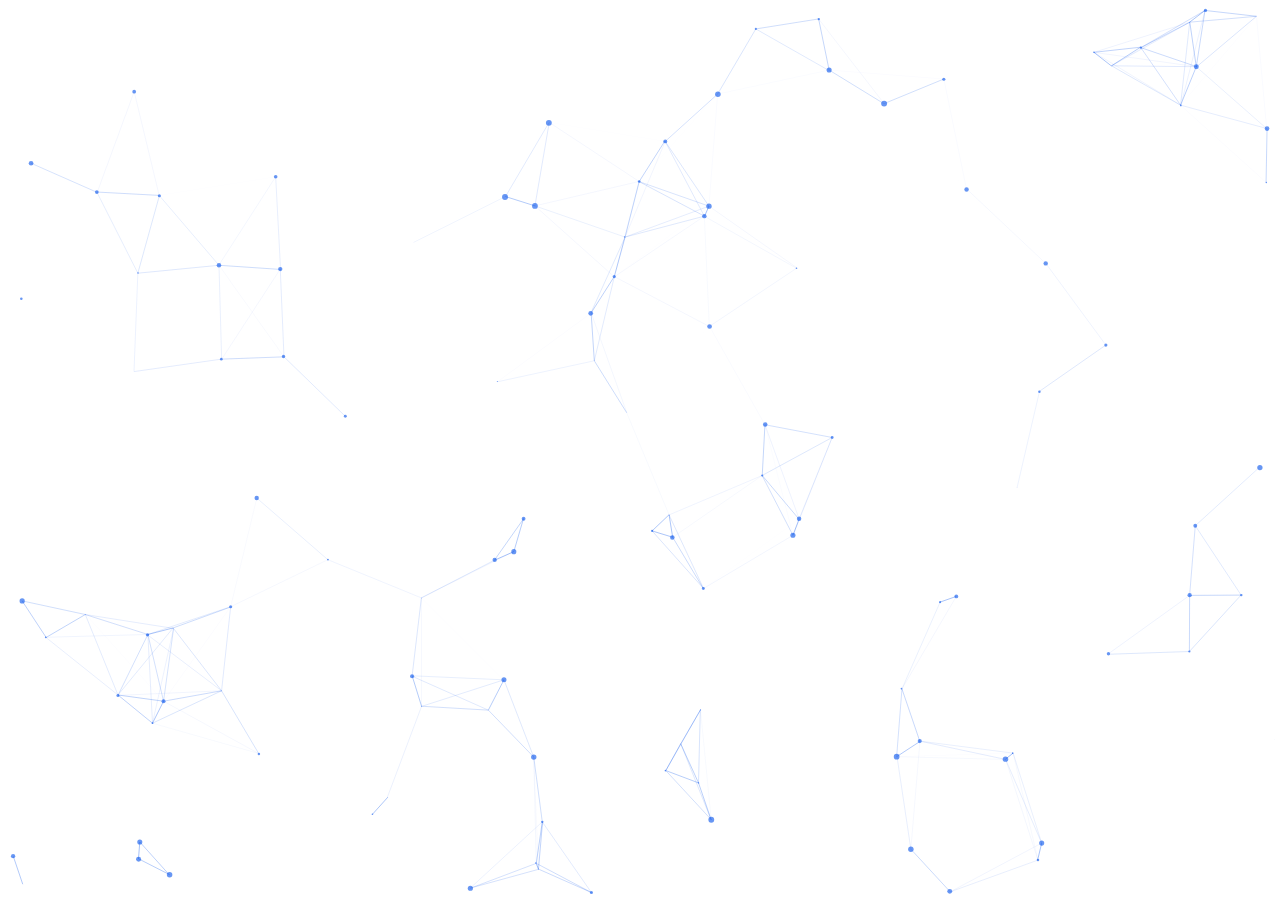
<file: particles.html>
<!DOCTYPE html>
<html lang="en">

<head>
	<meta charset="UTF-8">
	<meta name="viewport" content="width=device-width, initial-scale=1.0">
	<title>Document</title>

	<style>
		html,
		body {
			height: 100%;
			margin: 0px;
			padding: 0px;
		}

		#particles-js {
			width: 100%;
			height: 100%;
			background-color: #fff;
		}
	</style>
</head>

<body>

	<div id="particles-js"></div>

	<script>
		var pJS = function (tag_id, params) {

			var canvas_el = document.querySelector('#' + tag_id + ' > .particles-js-canvas-el');

			/* particles.js variables with default values */
			this.pJS = {
				canvas: {
					el: canvas_el,
					w: canvas_el.offsetWidth,
					h: canvas_el.offsetHeight
				},
				particles: {
					number: {
						value: 400,
						density: {
							enable: true,
							value_area: 800
						}
					},
					color: {
						value: '#0150eb'
					},
					shape: {
						type: 'circle',
						stroke: {
							width: 0,
							color: '#0150eb'
						},
						polygon: {
							nb_sides: 5
						},
						image: {
							src: '',
							width: 100,
							height: 100
						}
					},
					opacity: {
						value: 1,
						random: false,
						anim: {
							enable: false,
							speed: 2,
							opacity_min: 0,
							sync: false
						}
					},
					size: {
						value: 20,
						random: false,
						anim: {
							enable: false,
							speed: 20,
							size_min: 0,
							sync: false
						}
					},
					line_linked: {
						enable: true,
						distance: 100,
						color: '#0150eb',
						opacity: 1,
						width: 1
					},
					move: {
						enable: true,
						speed: 2,
						direction: 'none',
						random: false,
						straight: false,
						out_mode: 'out',
						bounce: false,
						attract: {
							enable: false,
							rotateX: 3000,
							rotateY: 3000
						}
					},
					array: []
				},
				interactivity: {
					detect_on: 'canvas',
					events: {
						onhover: {
							enable: false,
							mode: 'grab'
						},
						onclick: {
							enable: true,
							mode: 'push'
						},
						resize: true
					},
					modes: {
						grab: {
							distance: 100,
							line_linked: {
								opacity: 1
							}
						},
						bubble: {
							distance: 200,
							size: 80,
							duration: 0.4
						},
						repulse: {
							distance: 200,
							duration: 0.4
						},
						push: {
							particles_nb: 4
						},
						remove: {
							particles_nb: 2
						}
					},
					mouse: {}
				},
				retina_detect: false,
				fn: {
					interact: {},
					modes: {},
					vendors: {}
				},
				tmp: {}
			};

			var pJS = this.pJS;

			/* params settings */
			if (params) {
				Object.deepExtend(pJS, params);
			}

			pJS.tmp.obj = {
				size_value: pJS.particles.size.value,
				size_anim_speed: pJS.particles.size.anim.speed,
				move_speed: pJS.particles.move.speed,
				line_linked_distance: pJS.particles.line_linked.distance,
				line_linked_width: pJS.particles.line_linked.width,
				mode_grab_distance: pJS.interactivity.modes.grab.distance,
				mode_bubble_distance: pJS.interactivity.modes.bubble.distance,
				mode_bubble_size: pJS.interactivity.modes.bubble.size,
				mode_repulse_distance: pJS.interactivity.modes.repulse.distance
			};


			pJS.fn.retinaInit = function () {

				if (pJS.retina_detect && window.devicePixelRatio > 1) {
					pJS.canvas.pxratio = window.devicePixelRatio;
					pJS.tmp.retina = true;
				}
				else {
					pJS.canvas.pxratio = 1;
					pJS.tmp.retina = false;
				}

				pJS.canvas.w = pJS.canvas.el.offsetWidth * pJS.canvas.pxratio;
				pJS.canvas.h = pJS.canvas.el.offsetHeight * pJS.canvas.pxratio;

				pJS.particles.size.value = pJS.tmp.obj.size_value * pJS.canvas.pxratio;
				pJS.particles.size.anim.speed = pJS.tmp.obj.size_anim_speed * pJS.canvas.pxratio;
				pJS.particles.move.speed = pJS.tmp.obj.move_speed * pJS.canvas.pxratio;
				pJS.particles.line_linked.distance = pJS.tmp.obj.line_linked_distance * pJS.canvas.pxratio;
				pJS.interactivity.modes.grab.distance = pJS.tmp.obj.mode_grab_distance * pJS.canvas.pxratio;
				pJS.interactivity.modes.bubble.distance = pJS.tmp.obj.mode_bubble_distance * pJS.canvas.pxratio;
				pJS.particles.line_linked.width = pJS.tmp.obj.line_linked_width * pJS.canvas.pxratio;
				pJS.interactivity.modes.bubble.size = pJS.tmp.obj.mode_bubble_size * pJS.canvas.pxratio;
				pJS.interactivity.modes.repulse.distance = pJS.tmp.obj.mode_repulse_distance * pJS.canvas.pxratio;

			};



			/* ---------- pJS functions - canvas ------------ */

			pJS.fn.canvasInit = function () {
				pJS.canvas.ctx = pJS.canvas.el.getContext('2d');
			};

			pJS.fn.canvasSize = function () {

				pJS.canvas.el.width = pJS.canvas.w;
				pJS.canvas.el.height = pJS.canvas.h;

				if (pJS && pJS.interactivity.events.resize) {

					window.addEventListener('resize', function () {

						pJS.canvas.w = pJS.canvas.el.offsetWidth;
						pJS.canvas.h = pJS.canvas.el.offsetHeight;

						/* resize canvas */
						if (pJS.tmp.retina) {
							pJS.canvas.w *= pJS.canvas.pxratio;
							pJS.canvas.h *= pJS.canvas.pxratio;
						}

						pJS.canvas.el.width = pJS.canvas.w;
						pJS.canvas.el.height = pJS.canvas.h;

						/* repaint canvas on anim disabled */
						if (!pJS.particles.move.enable) {
							pJS.fn.particlesEmpty();
							pJS.fn.particlesCreate();
							pJS.fn.particlesDraw();
							pJS.fn.vendors.densityAutoParticles();
						}

						/* density particles enabled */
						pJS.fn.vendors.densityAutoParticles();

					});

				}

			};


			pJS.fn.canvasPaint = function () {
				pJS.canvas.ctx.fillRect(0, 0, pJS.canvas.w, pJS.canvas.h);
			};

			pJS.fn.canvasClear = function () {
				pJS.canvas.ctx.clearRect(0, 0, pJS.canvas.w, pJS.canvas.h);
			};


			/* --------- pJS functions - particles ----------- */

			pJS.fn.particle = function (color, opacity, position) {

				/* size */
				this.radius = (pJS.particles.size.random ? Math.random() : 1) * pJS.particles.size.value;
				if (pJS.particles.size.anim.enable) {
					this.size_status = false;
					this.vs = pJS.particles.size.anim.speed / 100;
					if (!pJS.particles.size.anim.sync) {
						this.vs = this.vs * Math.random();
					}
				}

				/* position */
				this.x = position ? position.x : Math.random() * pJS.canvas.w;
				this.y = position ? position.y : Math.random() * pJS.canvas.h;

				/* check position  - into the canvas */
				if (this.x > pJS.canvas.w - this.radius * 2) this.x = this.x - this.radius;
				else if (this.x < this.radius * 2) this.x = this.x + this.radius;
				if (this.y > pJS.canvas.h - this.radius * 2) this.y = this.y - this.radius;
				else if (this.y < this.radius * 2) this.y = this.y + this.radius;

				/* check position - avoid overlap */
				if (pJS.particles.move.bounce) {
					pJS.fn.vendors.checkOverlap(this, position);
				}

				/* color */
				this.color = {};
				if (typeof (color.value) == 'object') {

					if (color.value instanceof Array) {
						var color_selected = color.value[Math.floor(Math.random() * pJS.particles.color.value.length)];
						this.color.rgb = hexToRgb(color_selected);
					} else {
						if (color.value.r != undefined && color.value.g != undefined && color.value.b != undefined) {
							this.color.rgb = {
								r: color.value.r,
								g: color.value.g,
								b: color.value.b
							}
						}
						if (color.value.h != undefined && color.value.s != undefined && color.value.l != undefined) {
							this.color.hsl = {
								h: color.value.h,
								s: color.value.s,
								l: color.value.l
							}
						}
					}

				}
				else if (color.value == 'random') {
					this.color.rgb = {
						r: (Math.floor(Math.random() * (255 - 0 + 1)) + 0),
						g: (Math.floor(Math.random() * (255 - 0 + 1)) + 0),
						b: (Math.floor(Math.random() * (255 - 0 + 1)) + 0)
					}
				}
				else if (typeof (color.value) == 'string') {
					this.color = color;
					this.color.rgb = hexToRgb(this.color.value);
				}

				/* opacity */
				this.opacity = (pJS.particles.opacity.random ? Math.random() : 1) * pJS.particles.opacity.value;
				if (pJS.particles.opacity.anim.enable) {
					this.opacity_status = false;
					this.vo = pJS.particles.opacity.anim.speed / 100;
					if (!pJS.particles.opacity.anim.sync) {
						this.vo = this.vo * Math.random();
					}
				}

				/* animation - velocity for speed */
				var velbase = {}
				switch (pJS.particles.move.direction) {
					case 'top':
						velbase = { x: 0, y: -1 };
						break;
					case 'top-right':
						velbase = { x: 0.5, y: -0.5 };
						break;
					case 'right':
						velbase = { x: 1, y: -0 };
						break;
					case 'bottom-right':
						velbase = { x: 0.5, y: 0.5 };
						break;
					case 'bottom':
						velbase = { x: 0, y: 1 };
						break;
					case 'bottom-left':
						velbase = { x: -0.5, y: 1 };
						break;
					case 'left':
						velbase = { x: -1, y: 0 };
						break;
					case 'top-left':
						velbase = { x: -0.5, y: -0.5 };
						break;
					default:
						velbase = { x: 0, y: 0 };
						break;
				}

				if (pJS.particles.move.straight) {
					this.vx = velbase.x;
					this.vy = velbase.y;
					if (pJS.particles.move.random) {
						this.vx = this.vx * (Math.random());
						this.vy = this.vy * (Math.random());
					}
				} else {
					this.vx = velbase.x + Math.random() - 0.5;
					this.vy = velbase.y + Math.random() - 0.5;
				}

				// var theta = 2.0 * Math.PI * Math.random();
				// this.vx = Math.cos(theta);
				// this.vy = Math.sin(theta);

				this.vx_i = this.vx;
				this.vy_i = this.vy;



				/* if shape is image */

				var shape_type = pJS.particles.shape.type;
				if (typeof (shape_type) == 'object') {
					if (shape_type instanceof Array) {
						var shape_selected = shape_type[Math.floor(Math.random() * shape_type.length)];
						this.shape = shape_selected;
					}
				} else {
					this.shape = shape_type;
				}

				if (this.shape == 'image') {
					var sh = pJS.particles.shape;
					this.img = {
						src: sh.image.src,
						ratio: sh.image.width / sh.image.height
					}
					if (!this.img.ratio) this.img.ratio = 1;
					if (pJS.tmp.img_type == 'svg' && pJS.tmp.source_svg != undefined) {
						pJS.fn.vendors.createSvgImg(this);
						if (pJS.tmp.pushing) {
							this.img.loaded = false;
						}
					}
				}



			};


			pJS.fn.particle.prototype.draw = function () {

				var p = this;

				if (p.radius_bubble != undefined) {
					var radius = p.radius_bubble;
				} else {
					var radius = p.radius;
				}

				if (p.opacity_bubble != undefined) {
					var opacity = p.opacity_bubble;
				} else {
					var opacity = p.opacity;
				}

				if (p.color.rgb) {
					var color_value = 'rgba(' + p.color.rgb.r + ',' + p.color.rgb.g + ',' + p.color.rgb.b + ',' + opacity + ')';
				} else {
					var color_value = 'hsla(' + p.color.hsl.h + ',' + p.color.hsl.s + '%,' + p.color.hsl.l + '%,' + opacity + ')';
				}

				pJS.canvas.ctx.fillStyle = color_value;
				pJS.canvas.ctx.beginPath();

				switch (p.shape) {

					case 'circle':
						pJS.canvas.ctx.arc(p.x, p.y, radius, 0, Math.PI * 2, false);
						break;

					case 'edge':
						pJS.canvas.ctx.rect(p.x - radius, p.y - radius, radius * 2, radius * 2);
						break;

					case 'triangle':
						pJS.fn.vendors.drawShape(pJS.canvas.ctx, p.x - radius, p.y + radius / 1.66, radius * 2, 3, 2);
						break;

					case 'polygon':
						pJS.fn.vendors.drawShape(
							pJS.canvas.ctx,
							p.x - radius / (pJS.particles.shape.polygon.nb_sides / 3.5), // startX
							p.y - radius / (2.66 / 3.5), // startY
							radius * 2.66 / (pJS.particles.shape.polygon.nb_sides / 3), // sideLength
							pJS.particles.shape.polygon.nb_sides, // sideCountNumerator
							1 // sideCountDenominator
						);
						break;

					case 'star':
						pJS.fn.vendors.drawShape(
							pJS.canvas.ctx,
							p.x - radius * 2 / (pJS.particles.shape.polygon.nb_sides / 4), // startX
							p.y - radius / (2 * 2.66 / 3.5), // startY
							radius * 2 * 2.66 / (pJS.particles.shape.polygon.nb_sides / 3), // sideLength
							pJS.particles.shape.polygon.nb_sides, // sideCountNumerator
							2 // sideCountDenominator
						);
						break;

					case 'image':

						function draw() {
							pJS.canvas.ctx.drawImage(
								img_obj,
								p.x - radius,
								p.y - radius,
								radius * 2,
								radius * 2 / p.img.ratio
							);
						}

						if (pJS.tmp.img_type == 'svg') {
							var img_obj = p.img.obj;
						} else {
							var img_obj = pJS.tmp.img_obj;
						}

						if (img_obj) {
							draw();
						}

						break;

				}

				pJS.canvas.ctx.closePath();

				if (pJS.particles.shape.stroke.width > 0) {
					pJS.canvas.ctx.strokeStyle = pJS.particles.shape.stroke.color;
					pJS.canvas.ctx.lineWidth = pJS.particles.shape.stroke.width;
					pJS.canvas.ctx.stroke();
				}

				pJS.canvas.ctx.fill();

			};


			pJS.fn.particlesCreate = function () {
				for (var i = 0; i < pJS.particles.number.value; i++) {
					pJS.particles.array.push(new pJS.fn.particle(pJS.particles.color, pJS.particles.opacity.value));
				}
			};

			pJS.fn.particlesUpdate = function () {

				for (var i = 0; i < pJS.particles.array.length; i++) {

					/* the particle */
					var p = pJS.particles.array[i];

					// var d = ( dx = pJS.interactivity.mouse.click_pos_x - p.x ) * dx + ( dy = pJS.interactivity.mouse.click_pos_y - p.y ) * dy;
					// var f = -BANG_SIZE / d;
					// if ( d < BANG_SIZE ) {
					//     var t = Math.atan2( dy, dx );
					//     p.vx = f * Math.cos(t);
					//     p.vy = f * Math.sin(t);
					// }

					/* move the particle */
					if (pJS.particles.move.enable) {
						var ms = pJS.particles.move.speed / 2;
						p.x += p.vx * ms;
						p.y += p.vy * ms;
					}

					/* change opacity status */
					if (pJS.particles.opacity.anim.enable) {
						if (p.opacity_status == true) {
							if (p.opacity >= pJS.particles.opacity.value) p.opacity_status = false;
							p.opacity += p.vo;
						} else {
							if (p.opacity <= pJS.particles.opacity.anim.opacity_min) p.opacity_status = true;
							p.opacity -= p.vo;
						}
						if (p.opacity < 0) p.opacity = 0;
					}

					/* change size */
					if (pJS.particles.size.anim.enable) {
						if (p.size_status == true) {
							if (p.radius >= pJS.particles.size.value) p.size_status = false;
							p.radius += p.vs;
						} else {
							if (p.radius <= pJS.particles.size.anim.size_min) p.size_status = true;
							p.radius -= p.vs;
						}
						if (p.radius < 0) p.radius = 0;
					}

					/* change particle position if it is out of canvas */
					if (pJS.particles.move.out_mode == 'bounce') {
						var new_pos = {
							x_left: p.radius,
							x_right: pJS.canvas.w,
							y_top: p.radius,
							y_bottom: pJS.canvas.h
						}
					} else {
						var new_pos = {
							x_left: -p.radius,
							x_right: pJS.canvas.w + p.radius,
							y_top: -p.radius,
							y_bottom: pJS.canvas.h + p.radius
						}
					}

					if (p.x - p.radius > pJS.canvas.w) {
						p.x = new_pos.x_left;
						p.y = Math.random() * pJS.canvas.h;
					}
					else if (p.x + p.radius < 0) {
						p.x = new_pos.x_right;
						p.y = Math.random() * pJS.canvas.h;
					}
					if (p.y - p.radius > pJS.canvas.h) {
						p.y = new_pos.y_top;
						p.x = Math.random() * pJS.canvas.w;
					}
					else if (p.y + p.radius < 0) {
						p.y = new_pos.y_bottom;
						p.x = Math.random() * pJS.canvas.w;
					}

					/* out of canvas modes */
					switch (pJS.particles.move.out_mode) {
						case 'bounce':
							if (p.x + p.radius > pJS.canvas.w) p.vx = -p.vx;
							else if (p.x - p.radius < 0) p.vx = -p.vx;
							if (p.y + p.radius > pJS.canvas.h) p.vy = -p.vy;
							else if (p.y - p.radius < 0) p.vy = -p.vy;
							break;
					}

					/* events */
					if (isInArray('grab', pJS.interactivity.events.onhover.mode)) {
						pJS.fn.modes.grabParticle(p);
					}

					if (isInArray('bubble', pJS.interactivity.events.onhover.mode) || isInArray('bubble', pJS.interactivity.events.onclick.mode)) {
						pJS.fn.modes.bubbleParticle(p);
					}

					if (isInArray('repulse', pJS.interactivity.events.onhover.mode) || isInArray('repulse', pJS.interactivity.events.onclick.mode)) {
						pJS.fn.modes.repulseParticle(p);
					}

					/* interaction auto between particles */
					if (pJS.particles.line_linked.enable || pJS.particles.move.attract.enable) {
						for (var j = i + 1; j < pJS.particles.array.length; j++) {
							var p2 = pJS.particles.array[j];

							/* link particles */
							if (pJS.particles.line_linked.enable) {
								pJS.fn.interact.linkParticles(p, p2);
							}

							/* attract particles */
							if (pJS.particles.move.attract.enable) {
								pJS.fn.interact.attractParticles(p, p2);
							}

							/* bounce particles */
							if (pJS.particles.move.bounce) {
								pJS.fn.interact.bounceParticles(p, p2);
							}

						}
					}


				}

			};

			pJS.fn.particlesDraw = function () {

				/* clear canvas */
				pJS.canvas.ctx.clearRect(0, 0, pJS.canvas.w, pJS.canvas.h);

				/* update each particles param */
				pJS.fn.particlesUpdate();

				/* draw each particle */
				for (var i = 0; i < pJS.particles.array.length; i++) {
					var p = pJS.particles.array[i];
					p.draw();
				}

			};

			pJS.fn.particlesEmpty = function () {
				pJS.particles.array = [];
			};

			pJS.fn.particlesRefresh = function () {

				/* init all */
				cancelRequestAnimFrame(pJS.fn.checkAnimFrame);
				cancelRequestAnimFrame(pJS.fn.drawAnimFrame);
				pJS.tmp.source_svg = undefined;
				pJS.tmp.img_obj = undefined;
				pJS.tmp.count_svg = 0;
				pJS.fn.particlesEmpty();
				pJS.fn.canvasClear();

				/* restart */
				pJS.fn.vendors.start();

			};


			/* ---------- pJS functions - particles interaction ------------ */

			pJS.fn.interact.linkParticles = function (p1, p2) {

				var dx = p1.x - p2.x,
					dy = p1.y - p2.y,
					dist = Math.sqrt(dx * dx + dy * dy);

				/* draw a line between p1 and p2 if the distance between them is under the config distance */
				if (dist <= pJS.particles.line_linked.distance) {

					var opacity_line = pJS.particles.line_linked.opacity - (dist / (1 / pJS.particles.line_linked.opacity)) / pJS.particles.line_linked.distance;

					if (opacity_line > 0) {

						/* style */
						var color_line = pJS.particles.line_linked.color_rgb_line;
						pJS.canvas.ctx.strokeStyle = 'rgba(' + color_line.r + ',' + color_line.g + ',' + color_line.b + ',' + opacity_line + ')';
						pJS.canvas.ctx.lineWidth = pJS.particles.line_linked.width;
						//pJS.canvas.ctx.lineCap = 'round'; /* performance issue */

						/* path */
						pJS.canvas.ctx.beginPath();
						pJS.canvas.ctx.moveTo(p1.x, p1.y);
						pJS.canvas.ctx.lineTo(p2.x, p2.y);
						pJS.canvas.ctx.stroke();
						pJS.canvas.ctx.closePath();

					}

				}

			};


			pJS.fn.interact.attractParticles = function (p1, p2) {

				/* condensed particles */
				var dx = p1.x - p2.x,
					dy = p1.y - p2.y,
					dist = Math.sqrt(dx * dx + dy * dy);

				if (dist <= pJS.particles.line_linked.distance) {

					var ax = dx / (pJS.particles.move.attract.rotateX * 1000),
						ay = dy / (pJS.particles.move.attract.rotateY * 1000);

					p1.vx -= ax;
					p1.vy -= ay;

					p2.vx += ax;
					p2.vy += ay;

				}


			}


			pJS.fn.interact.bounceParticles = function (p1, p2) {

				var dx = p1.x - p2.x,
					dy = p1.y - p2.y,
					dist = Math.sqrt(dx * dx + dy * dy),
					dist_p = p1.radius + p2.radius;

				if (dist <= dist_p) {
					p1.vx = -p1.vx;
					p1.vy = -p1.vy;

					p2.vx = -p2.vx;
					p2.vy = -p2.vy;
				}

			}


			/* ---------- pJS functions - modes events ------------ */

			pJS.fn.modes.pushParticles = function (nb, pos) {

				pJS.tmp.pushing = true;

				for (var i = 0; i < nb; i++) {
					pJS.particles.array.push(
						new pJS.fn.particle(
							pJS.particles.color,
							pJS.particles.opacity.value,
							{
								'x': pos ? pos.pos_x : Math.random() * pJS.canvas.w,
								'y': pos ? pos.pos_y : Math.random() * pJS.canvas.h
							}
						)
					)
					if (i == nb - 1) {
						if (!pJS.particles.move.enable) {
							pJS.fn.particlesDraw();
						}
						pJS.tmp.pushing = false;
					}
				}

			};


			pJS.fn.modes.removeParticles = function (nb) {

				pJS.particles.array.splice(0, nb);
				if (!pJS.particles.move.enable) {
					pJS.fn.particlesDraw();
				}

			};


			pJS.fn.modes.bubbleParticle = function (p) {

				/* on hover event */
				if (pJS.interactivity.events.onhover.enable && isInArray('bubble', pJS.interactivity.events.onhover.mode)) {

					var dx_mouse = p.x - pJS.interactivity.mouse.pos_x,
						dy_mouse = p.y - pJS.interactivity.mouse.pos_y,
						dist_mouse = Math.sqrt(dx_mouse * dx_mouse + dy_mouse * dy_mouse),
						ratio = 1 - dist_mouse / pJS.interactivity.modes.bubble.distance;

					function init() {
						p.opacity_bubble = p.opacity;
						p.radius_bubble = p.radius;
					}
				}

				/* on click event */
				else if (pJS.interactivity.events.onclick.enable && isInArray('bubble', pJS.interactivity.events.onclick.mode)) {


					if (pJS.tmp.bubble_clicking) {
						var dx_mouse = p.x - pJS.interactivity.mouse.click_pos_x,
							dy_mouse = p.y - pJS.interactivity.mouse.click_pos_y,
							dist_mouse = Math.sqrt(dx_mouse * dx_mouse + dy_mouse * dy_mouse),
							time_spent = (new Date().getTime() - pJS.interactivity.mouse.click_time) / 1000;

						if (time_spent > pJS.interactivity.modes.bubble.duration) {
							pJS.tmp.bubble_duration_end = true;
						}

						if (time_spent > pJS.interactivity.modes.bubble.duration * 2) {
							pJS.tmp.bubble_clicking = false;
							pJS.tmp.bubble_duration_end = false;
						}
					}


					function process(bubble_param, particles_param, p_obj_bubble, p_obj, id) {

						if (bubble_param != particles_param) {

							if (!pJS.tmp.bubble_duration_end) {
								if (dist_mouse <= pJS.interactivity.modes.bubble.distance) {
									if (p_obj_bubble != undefined) var obj = p_obj_bubble;
									else var obj = p_obj;
									if (obj != bubble_param) {
										var value = p_obj - (time_spent * (p_obj - bubble_param) / pJS.interactivity.modes.bubble.duration);
										if (id == 'size') p.radius_bubble = value;
										if (id == 'opacity') p.opacity_bubble = value;
									}
								} else {
									if (id == 'size') p.radius_bubble = undefined;
									if (id == 'opacity') p.opacity_bubble = undefined;
								}
							} else {
								if (p_obj_bubble != undefined) {
									var value_tmp = p_obj - (time_spent * (p_obj - bubble_param) / pJS.interactivity.modes.bubble.duration),
										dif = bubble_param - value_tmp;
									value = bubble_param + dif;
									if (id == 'size') p.radius_bubble = value;
									if (id == 'opacity') p.opacity_bubble = value;
								}
							}

						}

					}

					if (pJS.tmp.bubble_clicking) {
						/* size */
						process(pJS.interactivity.modes.bubble.size, pJS.particles.size.value, p.radius_bubble, p.radius, 'size');
						/* opacity */
						process(pJS.interactivity.modes.bubble.opacity, pJS.particles.opacity.value, p.opacity_bubble, p.opacity, 'opacity');
					}

				}

			};


			pJS.fn.modes.repulseParticle = function (p) {

				if (pJS.interactivity.events.onhover.enable && isInArray('repulse', pJS.interactivity.events.onhover.mode) && pJS.interactivity.status == 'mousemove') {

					var dx_mouse = p.x - pJS.interactivity.mouse.pos_x,
						dy_mouse = p.y - pJS.interactivity.mouse.pos_y,
						dist_mouse = Math.sqrt(dx_mouse * dx_mouse + dy_mouse * dy_mouse);

					var normVec = { x: dx_mouse / dist_mouse, y: dy_mouse / dist_mouse },
						repulseRadius = pJS.interactivity.modes.repulse.distance,
						velocity = 100,
						repulseFactor = clamp((1 / repulseRadius) * (-1 * Math.pow(dist_mouse / repulseRadius, 2) + 1) * repulseRadius * velocity, 0, 50);

					var pos = {
						x: p.x + normVec.x * repulseFactor,
						y: p.y + normVec.y * repulseFactor
					}

					if (pJS.particles.move.out_mode == 'bounce') {
						if (pos.x - p.radius > 0 && pos.x + p.radius < pJS.canvas.w) p.x = pos.x;
						if (pos.y - p.radius > 0 && pos.y + p.radius < pJS.canvas.h) p.y = pos.y;
					} else {
						p.x = pos.x;
						p.y = pos.y;
					}

				}


				else if (pJS.interactivity.events.onclick.enable && isInArray('repulse', pJS.interactivity.events.onclick.mode)) {

					if (!pJS.tmp.repulse_finish) {
						pJS.tmp.repulse_count++;
						if (pJS.tmp.repulse_count == pJS.particles.array.length) {
							pJS.tmp.repulse_finish = true;
						}
					}

					if (pJS.tmp.repulse_clicking) {

						var repulseRadius = Math.pow(pJS.interactivity.modes.repulse.distance / 6, 3);

						var dx = pJS.interactivity.mouse.click_pos_x - p.x,
							dy = pJS.interactivity.mouse.click_pos_y - p.y,
							d = dx * dx + dy * dy;

						var force = -repulseRadius / d * 1;

						function process() {

							var f = Math.atan2(dy, dx);
							p.vx = force * Math.cos(f);
							p.vy = force * Math.sin(f);

							if (pJS.particles.move.out_mode == 'bounce') {
								var pos = {
									x: p.x + p.vx,
									y: p.y + p.vy
								}
								if (pos.x + p.radius > pJS.canvas.w) p.vx = -p.vx;
								else if (pos.x - p.radius < 0) p.vx = -p.vx;
								if (pos.y + p.radius > pJS.canvas.h) p.vy = -p.vy;
								else if (pos.y - p.radius < 0) p.vy = -p.vy;
							}

						}

						// default
						if (d <= repulseRadius) {
							process();
						}

						// bang - slow motion mode
						// if(!pJS.tmp.repulse_finish){
						//   if(d <= repulseRadius){
						//     process();
						//   }
						// }else{
						//   process();
						// }


					} else {

						if (pJS.tmp.repulse_clicking == false) {

							p.vx = p.vx_i;
							p.vy = p.vy_i;

						}

					}

				}

			}


			pJS.fn.modes.grabParticle = function (p) {

				if (pJS.interactivity.events.onhover.enable && pJS.interactivity.status == 'mousemove') {

					var dx_mouse = p.x - pJS.interactivity.mouse.pos_x,
						dy_mouse = p.y - pJS.interactivity.mouse.pos_y,
						dist_mouse = Math.sqrt(dx_mouse * dx_mouse + dy_mouse * dy_mouse);

					/* draw a line between the cursor and the particle if the distance between them is under the config distance */
					if (dist_mouse <= pJS.interactivity.modes.grab.distance) {

						var opacity_line = pJS.interactivity.modes.grab.line_linked.opacity - (dist_mouse / (1 / pJS.interactivity.modes.grab.line_linked.opacity)) / pJS.interactivity.modes.grab.distance;

						if (opacity_line > 0) {

							/* style */
							var color_line = pJS.particles.line_linked.color_rgb_line;
							pJS.canvas.ctx.strokeStyle = 'rgba(' + 251 + ',' + 195 + ',' + 94 + ',' + opacity_line + ')';
							pJS.canvas.ctx.lineWidth = pJS.particles.line_linked.width;
							//pJS.canvas.ctx.lineCap = 'round'; /* performance issue */

							/* path */
							pJS.canvas.ctx.beginPath();
							pJS.canvas.ctx.moveTo(p.x, p.y);
							pJS.canvas.ctx.lineTo(pJS.interactivity.mouse.pos_x, pJS.interactivity.mouse.pos_y);
							pJS.canvas.ctx.stroke();
							pJS.canvas.ctx.closePath();

						}

					}

				}

			};



			/* ---------- pJS functions - vendors ------------ */

			pJS.fn.vendors.eventsListeners = function () {

				/* events target element */
				if (pJS.interactivity.detect_on == 'window') {
					pJS.interactivity.el = window;
				} else {
					pJS.interactivity.el = pJS.canvas.el;
				}


				/* detect mouse pos - on hover / click event */
				if (pJS.interactivity.events.onhover.enable || pJS.interactivity.events.onclick.enable) {

					/* el on mousemove */
					pJS.interactivity.el.addEventListener('mousemove', function (e) {

						if (pJS.interactivity.el == window) {
							var pos_x = e.clientX,
								pos_y = e.clientY;
						}
						else {
							var pos_x = e.offsetX || e.clientX,
								pos_y = e.offsetY || e.clientY;
						}

						pJS.interactivity.mouse.pos_x = pos_x;
						pJS.interactivity.mouse.pos_y = pos_y;

						if (pJS.tmp.retina) {
							pJS.interactivity.mouse.pos_x *= pJS.canvas.pxratio;
							pJS.interactivity.mouse.pos_y *= pJS.canvas.pxratio;
						}

						pJS.interactivity.status = 'mousemove';

					});

					/* el on onmouseleave */
					pJS.interactivity.el.addEventListener('mouseleave', function (e) {

						pJS.interactivity.mouse.pos_x = null;
						pJS.interactivity.mouse.pos_y = null;
						pJS.interactivity.status = 'mouseleave';

					});

				}

				/* on click event */
				if (pJS.interactivity.events.onclick.enable) {

					pJS.interactivity.el.addEventListener('click', function () {

						pJS.interactivity.mouse.click_pos_x = pJS.interactivity.mouse.pos_x;
						pJS.interactivity.mouse.click_pos_y = pJS.interactivity.mouse.pos_y;
						pJS.interactivity.mouse.click_time = new Date().getTime();

						if (pJS.interactivity.events.onclick.enable) {

							switch (pJS.interactivity.events.onclick.mode) {

								case 'push':
									if (pJS.particles.move.enable) {
										pJS.fn.modes.pushParticles(pJS.interactivity.modes.push.particles_nb, pJS.interactivity.mouse);
									} else {
										if (pJS.interactivity.modes.push.particles_nb == 1) {
											pJS.fn.modes.pushParticles(pJS.interactivity.modes.push.particles_nb, pJS.interactivity.mouse);
										}
										else if (pJS.interactivity.modes.push.particles_nb > 1) {
											pJS.fn.modes.pushParticles(pJS.interactivity.modes.push.particles_nb);
										}
									}
									break;

								case 'remove':
									pJS.fn.modes.removeParticles(pJS.interactivity.modes.remove.particles_nb);
									break;

								case 'bubble':
									pJS.tmp.bubble_clicking = true;
									break;

								case 'repulse':
									pJS.tmp.repulse_clicking = true;
									pJS.tmp.repulse_count = 0;
									pJS.tmp.repulse_finish = false;
									setTimeout(function () {
										pJS.tmp.repulse_clicking = false;
									}, pJS.interactivity.modes.repulse.duration * 1000)
									break;

							}

						}

					});

				}


			};

			pJS.fn.vendors.densityAutoParticles = function () {

				if (pJS.particles.number.density.enable) {

					/* calc area */
					var area = pJS.canvas.el.width * pJS.canvas.el.height / 1000;
					if (pJS.tmp.retina) {
						area = area / (pJS.canvas.pxratio * 2);
					}

					/* calc number of particles based on density area */
					var nb_particles = area * pJS.particles.number.value / pJS.particles.number.density.value_area;

					/* add or remove X particles */
					var missing_particles = pJS.particles.array.length - nb_particles;
					if (missing_particles < 0) pJS.fn.modes.pushParticles(Math.abs(missing_particles));
					else pJS.fn.modes.removeParticles(missing_particles);

				}

			};


			pJS.fn.vendors.checkOverlap = function (p1, position) {
				for (var i = 0; i < pJS.particles.array.length; i++) {
					var p2 = pJS.particles.array[i];

					var dx = p1.x - p2.x,
						dy = p1.y - p2.y,
						dist = Math.sqrt(dx * dx + dy * dy);

					if (dist <= p1.radius + p2.radius) {
						p1.x = position ? position.x : Math.random() * pJS.canvas.w;
						p1.y = position ? position.y : Math.random() * pJS.canvas.h;
						pJS.fn.vendors.checkOverlap(p1);
					}
				}
			};


			pJS.fn.vendors.createSvgImg = function (p) {

				/* set color to svg element */
				var svgXml = pJS.tmp.source_svg,
					rgbHex = /#([0-9A-F]{3,6})/gi,
					coloredSvgXml = svgXml.replace(rgbHex, function (m, r, g, b) {
						if (p.color.rgb) {
							var color_value = 'rgba(' + p.color.rgb.r + ',' + p.color.rgb.g + ',' + p.color.rgb.b + ',' + p.opacity + ')';
						} else {
							var color_value = 'hsla(' + p.color.hsl.h + ',' + p.color.hsl.s + '%,' + p.color.hsl.l + '%,' + p.opacity + ')';
						}
						return color_value;
					});

				/* prepare to create img with colored svg */
				var svg = new Blob([coloredSvgXml], { type: 'image/svg+xml;charset=utf-8' }),
					DOMURL = window.URL || window.webkitURL || window,
					url = DOMURL.createObjectURL(svg);

				/* create particle img obj */
				var img = new Image();
				img.addEventListener('load', function () {
					p.img.obj = img;
					p.img.loaded = true;
					DOMURL.revokeObjectURL(url);
					pJS.tmp.count_svg++;
				});
				img.src = url;

			};


			pJS.fn.vendors.destroypJS = function () {
				cancelAnimationFrame(pJS.fn.drawAnimFrame);
				canvas_el.remove();
				pJSDom = null;
			};


			pJS.fn.vendors.drawShape = function (c, startX, startY, sideLength, sideCountNumerator, sideCountDenominator) {

				// By Programming Thomas - https://programmingthomas.wordpress.com/2013/04/03/n-sided-shapes/
				var sideCount = sideCountNumerator * sideCountDenominator;
				var decimalSides = sideCountNumerator / sideCountDenominator;
				var interiorAngleDegrees = (180 * (decimalSides - 2)) / decimalSides;
				var interiorAngle = Math.PI - Math.PI * interiorAngleDegrees / 180; // convert to radians
				c.save();
				c.beginPath();
				c.translate(startX, startY);
				c.moveTo(0, 0);
				for (var i = 0; i < sideCount; i++) {
					c.lineTo(sideLength, 0);
					c.translate(sideLength, 0);
					c.rotate(interiorAngle);
				}
				//c.stroke();
				c.fill();
				c.restore();

			};

			pJS.fn.vendors.exportImg = function () {
				window.open(pJS.canvas.el.toDataURL('image/png'), '_blank');
			};


			pJS.fn.vendors.loadImg = function (type) {

				pJS.tmp.img_error = undefined;

				if (pJS.particles.shape.image.src != '') {

					if (type == 'svg') {

						var xhr = new XMLHttpRequest();
						xhr.open('GET', pJS.particles.shape.image.src);
						xhr.onreadystatechange = function (data) {
							if (xhr.readyState == 4) {
								if (xhr.status == 200) {
									pJS.tmp.source_svg = data.currentTarget.response;
									pJS.fn.vendors.checkBeforeDraw();
								} else {
									console.log('Error pJS - Image not found');
									pJS.tmp.img_error = true;
								}
							}
						}
						xhr.send();

					} else {

						var img = new Image();
						img.addEventListener('load', function () {
							pJS.tmp.img_obj = img;
							pJS.fn.vendors.checkBeforeDraw();
						});
						img.src = pJS.particles.shape.image.src;

					}

				} else {
					console.log('Error pJS - No image.src');
					pJS.tmp.img_error = true;
				}

			};


			pJS.fn.vendors.draw = function () {

				if (pJS.particles.shape.type == 'image') {

					if (pJS.tmp.img_type == 'svg') {

						if (pJS.tmp.count_svg >= pJS.particles.number.value) {
							pJS.fn.particlesDraw();
							if (!pJS.particles.move.enable) cancelRequestAnimFrame(pJS.fn.drawAnimFrame);
							else pJS.fn.drawAnimFrame = requestAnimFrame(pJS.fn.vendors.draw);
						} else {
							//console.log('still loading...');
							if (!pJS.tmp.img_error) pJS.fn.drawAnimFrame = requestAnimFrame(pJS.fn.vendors.draw);
						}

					} else {

						if (pJS.tmp.img_obj != undefined) {
							pJS.fn.particlesDraw();
							if (!pJS.particles.move.enable) cancelRequestAnimFrame(pJS.fn.drawAnimFrame);
							else pJS.fn.drawAnimFrame = requestAnimFrame(pJS.fn.vendors.draw);
						} else {
							if (!pJS.tmp.img_error) pJS.fn.drawAnimFrame = requestAnimFrame(pJS.fn.vendors.draw);
						}

					}

				} else {
					pJS.fn.particlesDraw();
					if (!pJS.particles.move.enable) cancelRequestAnimFrame(pJS.fn.drawAnimFrame);
					else pJS.fn.drawAnimFrame = requestAnimFrame(pJS.fn.vendors.draw);
				}

			};


			pJS.fn.vendors.checkBeforeDraw = function () {

				// if shape is image
				if (pJS.particles.shape.type == 'image') {

					if (pJS.tmp.img_type == 'svg' && pJS.tmp.source_svg == undefined) {
						pJS.tmp.checkAnimFrame = requestAnimFrame(check);
					} else {
						//console.log('images loaded! cancel check');
						cancelRequestAnimFrame(pJS.tmp.checkAnimFrame);
						if (!pJS.tmp.img_error) {
							pJS.fn.vendors.init();
							pJS.fn.vendors.draw();
						}

					}

				} else {
					pJS.fn.vendors.init();
					pJS.fn.vendors.draw();
				}

			};


			pJS.fn.vendors.init = function () {

				/* init canvas + particles */
				pJS.fn.retinaInit();
				pJS.fn.canvasInit();
				pJS.fn.canvasSize();
				pJS.fn.canvasPaint();
				pJS.fn.particlesCreate();
				pJS.fn.vendors.densityAutoParticles();

				/* particles.line_linked - convert hex colors to rgb */
				pJS.particles.line_linked.color_rgb_line = hexToRgb(pJS.particles.line_linked.color);

			};


			pJS.fn.vendors.start = function () {

				if (isInArray('image', pJS.particles.shape.type)) {
					pJS.tmp.img_type = pJS.particles.shape.image.src.substr(pJS.particles.shape.image.src.length - 3);
					pJS.fn.vendors.loadImg(pJS.tmp.img_type);
				} else {
					pJS.fn.vendors.checkBeforeDraw();
				}

			};




			/* ---------- pJS - start ------------ */


			pJS.fn.vendors.eventsListeners();

			pJS.fn.vendors.start();



		};

		/* ---------- global functions - vendors ------------ */

		Object.deepExtend = function (destination, source) {
			for (var property in source) {
				if (source[property] && source[property].constructor &&
					source[property].constructor === Object) {
					destination[property] = destination[property] || {};
					arguments.callee(destination[property], source[property]);
				} else {
					destination[property] = source[property];
				}
			}
			return destination;
		};

		window.requestAnimFrame = (function () {
			return window.requestAnimationFrame ||
				window.webkitRequestAnimationFrame ||
				window.mozRequestAnimationFrame ||
				window.oRequestAnimationFrame ||
				window.msRequestAnimationFrame ||
				function (callback) {
					window.setTimeout(callback, 1000 / 60);
				};
		})();

		window.cancelRequestAnimFrame = (function () {
			return window.cancelAnimationFrame ||
				window.webkitCancelRequestAnimationFrame ||
				window.mozCancelRequestAnimationFrame ||
				window.oCancelRequestAnimationFrame ||
				window.msCancelRequestAnimationFrame ||
				clearTimeout
		})();

		function hexToRgb(hex) {
			// By Tim Down - http://stackoverflow.com/a/5624139/3493650
			// Expand shorthand form (e.g. "03F") to full form (e.g. "0033FF")
			var shorthandRegex = /^#?([a-f\d])([a-f\d])([a-f\d])$/i;
			hex = hex.replace(shorthandRegex, function (m, r, g, b) {
				return r + r + g + g + b + b;
			});
			var result = /^#?([a-f\d]{2})([a-f\d]{2})([a-f\d]{2})$/i.exec(hex);
			return result ? {
				r: parseInt(result[1], 16),
				g: parseInt(result[2], 16),
				b: parseInt(result[3], 16)
			} : null;
		};

		function clamp(number, min, max) {
			return Math.min(Math.max(number, min), max);
		};

		function isInArray(value, array) {
			return array.indexOf(value) > -1;
		}


		/* ---------- particles.js functions - start ------------ */

		window.pJSDom = [];

		window.particlesJS = function (tag_id, params) {

			//console.log(params);

			/* no string id? so it's object params, and set the id with default id */
			if (typeof (tag_id) != 'string') {
				params = tag_id;
				tag_id = 'particles-js';
			}

			/* no id? set the id to default id */
			if (!tag_id) {
				tag_id = 'particles-js';
			}

			/* pJS elements */
			var pJS_tag = document.getElementById(tag_id),
				pJS_canvas_class = 'particles-js-canvas-el',
				exist_canvas = pJS_tag.getElementsByClassName(pJS_canvas_class);

			/* remove canvas if exists into the pJS target tag */
			if (exist_canvas.length) {
				while (exist_canvas.length > 0) {
					pJS_tag.removeChild(exist_canvas[0]);
				}
			}

			/* create canvas element */
			var canvas_el = document.createElement('canvas');
			canvas_el.className = pJS_canvas_class;

			/* set size canvas */
			canvas_el.style.width = "100%";
			canvas_el.style.height = "100%";

			/* append canvas */
			var canvas = document.getElementById(tag_id).appendChild(canvas_el);

			/* launch particle.js */
			if (canvas != null) {
				pJSDom.push(new pJS(tag_id, params));
			}

		};

		window.particlesJS.load = function (tag_id, path_config_json, callback) {

			/* load json config */
			var xhr = new XMLHttpRequest();
			xhr.open('GET', path_config_json);
			xhr.onreadystatechange = function (data) {
				if (xhr.readyState == 4) {
					if (xhr.status == 200) {
						var params = JSON.parse(data.currentTarget.response);
						window.particlesJS(tag_id, params);
						if (callback) callback();
					} else {
						console.log('Error pJS - XMLHttpRequest status: ' + xhr.status);
						console.log('Error pJS - File config not found');
					}
				}
			};
			xhr.send();

		};
	</script>

	<script>
		particlesJS("particles-js", {
			"particles": {
				"number": {
					"value": 100,
					"density": {
						"enable": true,
						"value_area": 1000
					}
				},
				"color": {
					"value": ["#0150eb"]
				},

				"shape": {
					"type": "circle",
					"stroke": {
						"width": 0,
						"color": "#0150eb"
					},
					"polygon": {
						"nb_sides": 5
					},
					"image": {
						"src": "img/github.svg",
						"width": 100,
						"height": 100
					}
				},
				"opacity": {
					"value": 0.6,
					"random": false,
					"anim": {
						"enable": false,
						"speed": 1,
						"opacity_min": 0.1,
						"sync": false
					}
				},
				"size": {
					"value": 3,
					"random": true,
					"anim": {
						"enable": false,
						"speed": 40,
						"size_min": 0.1,
						"sync": false
					}
				},
				"line_linked": {
					"enable": true,
					"distance": 120,
					"color": "#0150eb",
					"opacity": 0.4,
					"width": 1
				},
			},
			"interactivity": {
				"detect_on": "canvas",
				"events": {
					"onhover": {
						"enable": false,
						"mode": "grab"
					},
					"onclick": {
						"enable": false
					},
					"resize": true
				},
				"modes": {
					"grab": {
						"distance": 140,
						"line_linked": {
							"opacity": 1
						}
					},
					"bubble": {
						"distance": 400,
						"size": 40,
						"duration": 2,
						"opacity": 8,
						"speed": 3
					},
					"repulse": {
						"distance": 200,
						"duration": 0.4
					},
					"push": {
						"particles_nb": 4
					},
					"remove": {
						"particles_nb": 2
					}
				}
			},
			"retina_detect": true
		});
	</script>

</body>

</html>
</file>
